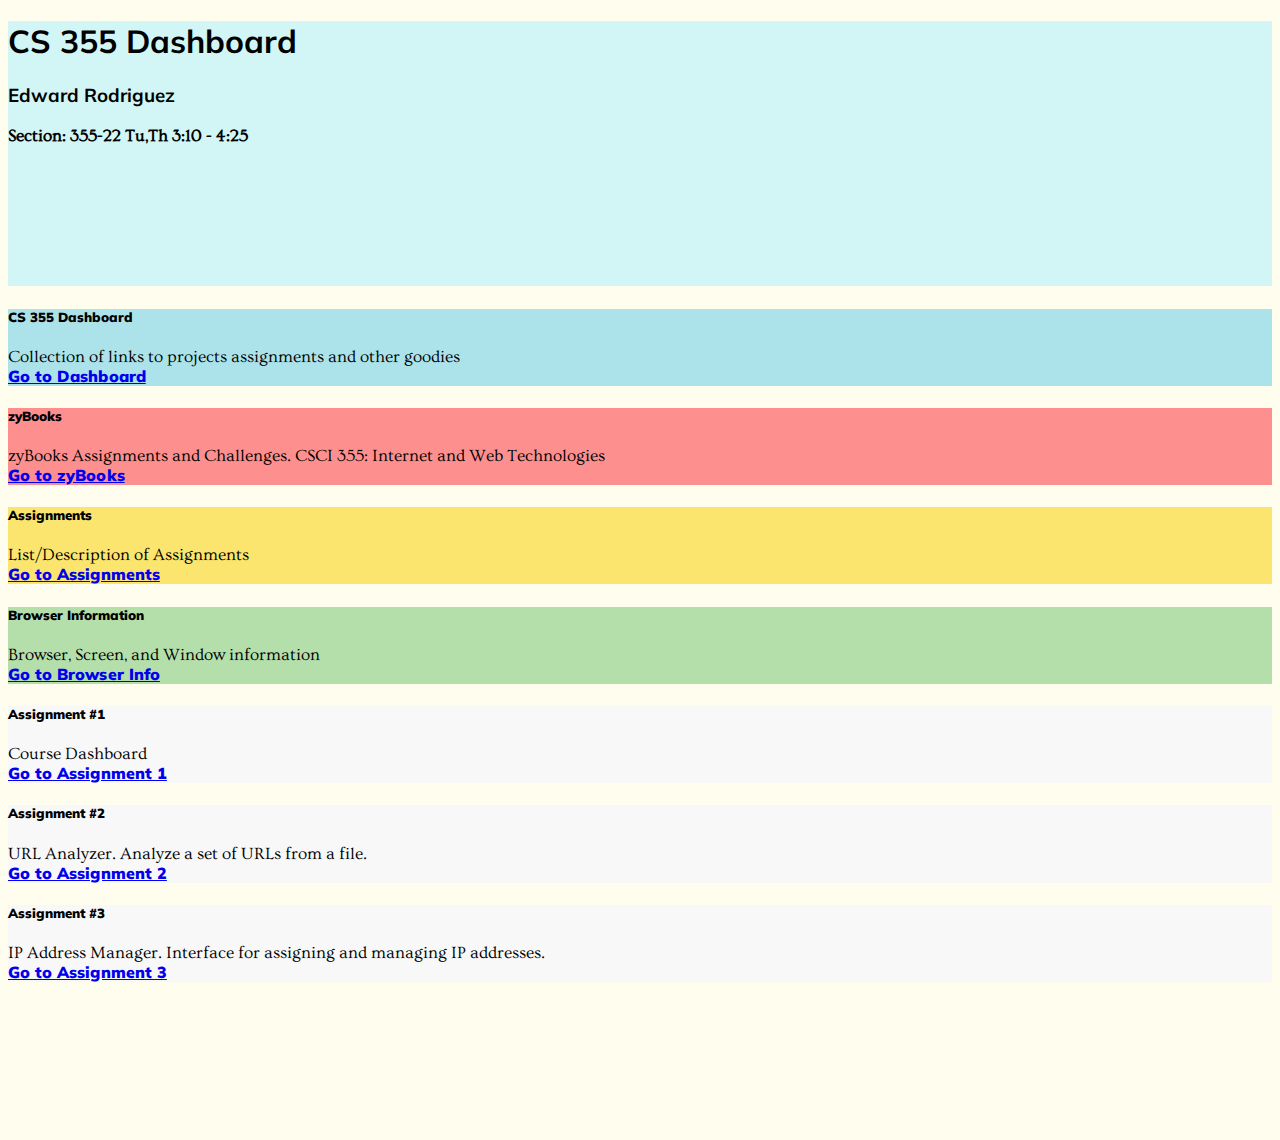
<file: index.html>
<!doctype html>
<html lang="en">

<head>
  <!-- Required meta tags -->
  <meta charset="utf-8">
  <meta name="viewport" content="width=device-width, initial-scale=1, shrink-to-fit=no">
  <title>CSCI 355 Dashboard Edward Rodriguez</title>
  <!-- Bootstrap CSS -->
  <link rel="stylesheet" href="https://stackpath.bootstrapcdn.com/bootstrap/4.1.3/css/bootstrap.min.css" integrity="sha384-MCw98/SFnGE8fJT3GXwEOngsV7Zt27NXFoaoApmYm81iuXoPkFOJwJ8ERdknLPMO" crossorigin="anonymous">
  <!-- My customized CSS file -->
  <link rel="stylesheet" href="css/dashboard.css">
  <!--Google Fonts -->
  <link href="https://fonts.googleapis.com/css?family=Muli|Ovo" rel="stylesheet">
  <!-- jQuery first, then Popper.js, then Bootstrap JS -->
  <script src="https://code.jquery.com/jquery-3.3.1.slim.min.js" integrity="sha384-q8i/X+965DzO0rT7abK41JStQIAqVgRVzpbzo5smXKp4YfRvH+8abtTE1Pi6jizo" crossorigin="anonymous"></script>
  <script src="https://cdnjs.cloudflare.com/ajax/libs/popper.js/1.14.3/umd/popper.min.js" integrity="sha384-ZMP7rVo3mIykV+2+9J3UJ46jBk0WLaUAdn689aCwoqbBJiSnjAK/l8WvCWPIPm49" crossorigin="anonymous"></script>
  <script src="https://stackpath.bootstrapcdn.com/bootstrap/4.1.3/js/bootstrap.min.js" integrity="sha384-ChfqqxuZUCnJSK3+MXmPNIyE6ZbWh2IMqE241rYiqJxyMiZ6OW/JmZQ5stwEULTy" crossorigin="anonymous"></script>

</head>

<body>
  <div class="h-100 jumbotron text-center">
    <h1>CS 355 Dashboard</h1>
    <h3>Edward Rodriguez</h3>
    <p>Section: 355-22 Tu,Th 3:10 - 4:25</p>
  </div>

  <div class="container">
    <div class="row text-center rounded">
      <div class="col-12 col-sm-6 col-md-4 col-lg-3 py-2">
        <div class="shadow card card-body h-100 d-flex flex-column card-1">
          <h5 class="card-title">CS 355 Dashboard</h5>
          <p class="card-text">Collection of links to projects assignments and other goodies</p>
          <a href="index.html" class="card-link mt-auto">Go to Dashboard</a>
        </div>
      </div>

      <div class="col-12 col-sm-6 col-md-4 col-lg-3 py-2">
        <div class="shadow card card-body h-100 d-flex flex-column card-2">
          <h5 class="card-title">zyBooks</h5>
          <p class="card-text">zyBooks Assignments and Challenges. CSCI 355: Internet and Web Technologies</p>
          <a href="https://learn.zybooks.com/zybook/QCCSCI355TeitelmanFall2018" target="_blank" class="card-link mt-auto">Go to zyBooks</a>
        </div>
      </div>

      <div class="col-12 col-sm col-md-4 col-lg-3 py-2">
        <div class="shadow card card-body h-100 d-flex flex-column card-3">
          <h5 class="card-title">Assignments</h5>
          <p class="card-text">List/Description of Assignments</p>
          <a href="Assignments/index.html#info" class="card-link mt-auto">Go to Assignments</a>
        </div>
      </div>

      <div class="col-12 col-sm-6 col-md-4 col-lg-3 py-2">
        <div class=" shadow card card-body h-100 d-flex flex-column card-4">
          <h5 class="card-title">Browser Information</h5>
          <p class="card-text">Browser, Screen, and Window information</p>
          <a href="Browser_Info/index.html#info" class="card-link mt-auto">Go to Browser Info</a>
        </div>
      </div>

      <div class="col-12 col-sm-6 col-md-4 col-lg-3 py-2" id="Assignments">
        <div class=" shadow card card-body h-100 d-flex flex-column card-Assignments">
          <h5 class="card-title">Assignment #1</h5>
          <p class="card-text">Course Dashboard </p>
          <a href="index.html" class="card-link mt-auto">Go to Assignment 1</a>
        </div>
      </div>

      <div class="col-12 col-sm-6 col-md-4 col-lg-3 py-2">
        <div class=" shadow card card-body h-100 d-flex flex-column card-Assignments">
          <h5 class="card-title">Assignment #2</h5>
          <p class="card-text">URL Analyzer. Analyze a set of URLs from a file. </p>
          <a href="URL_Analyzer/index.html#URL_List" class="card-link mt-auto">Go to Assignment 2</a>
        </div>
      </div>

      <div class="col-12 col-sm-6 col-md-4 col-lg-3 py-2" id="Assignment3">
        <div class=" shadow card card-body h-100 d-flex flex-column card-Assignments">
          <h5 class="card-title">Assignment #3</h5>
          <p class="card-text">IP Address Manager. Interface for assigning and managing IP addresses. </p>
          <a href="IP_Address_Manager/index.html#ip" class="card-link mt-auto">Go to Assignment 3</a>
        </div>
      </div>

    </div>
  </div>

</body>

</html>
</file>
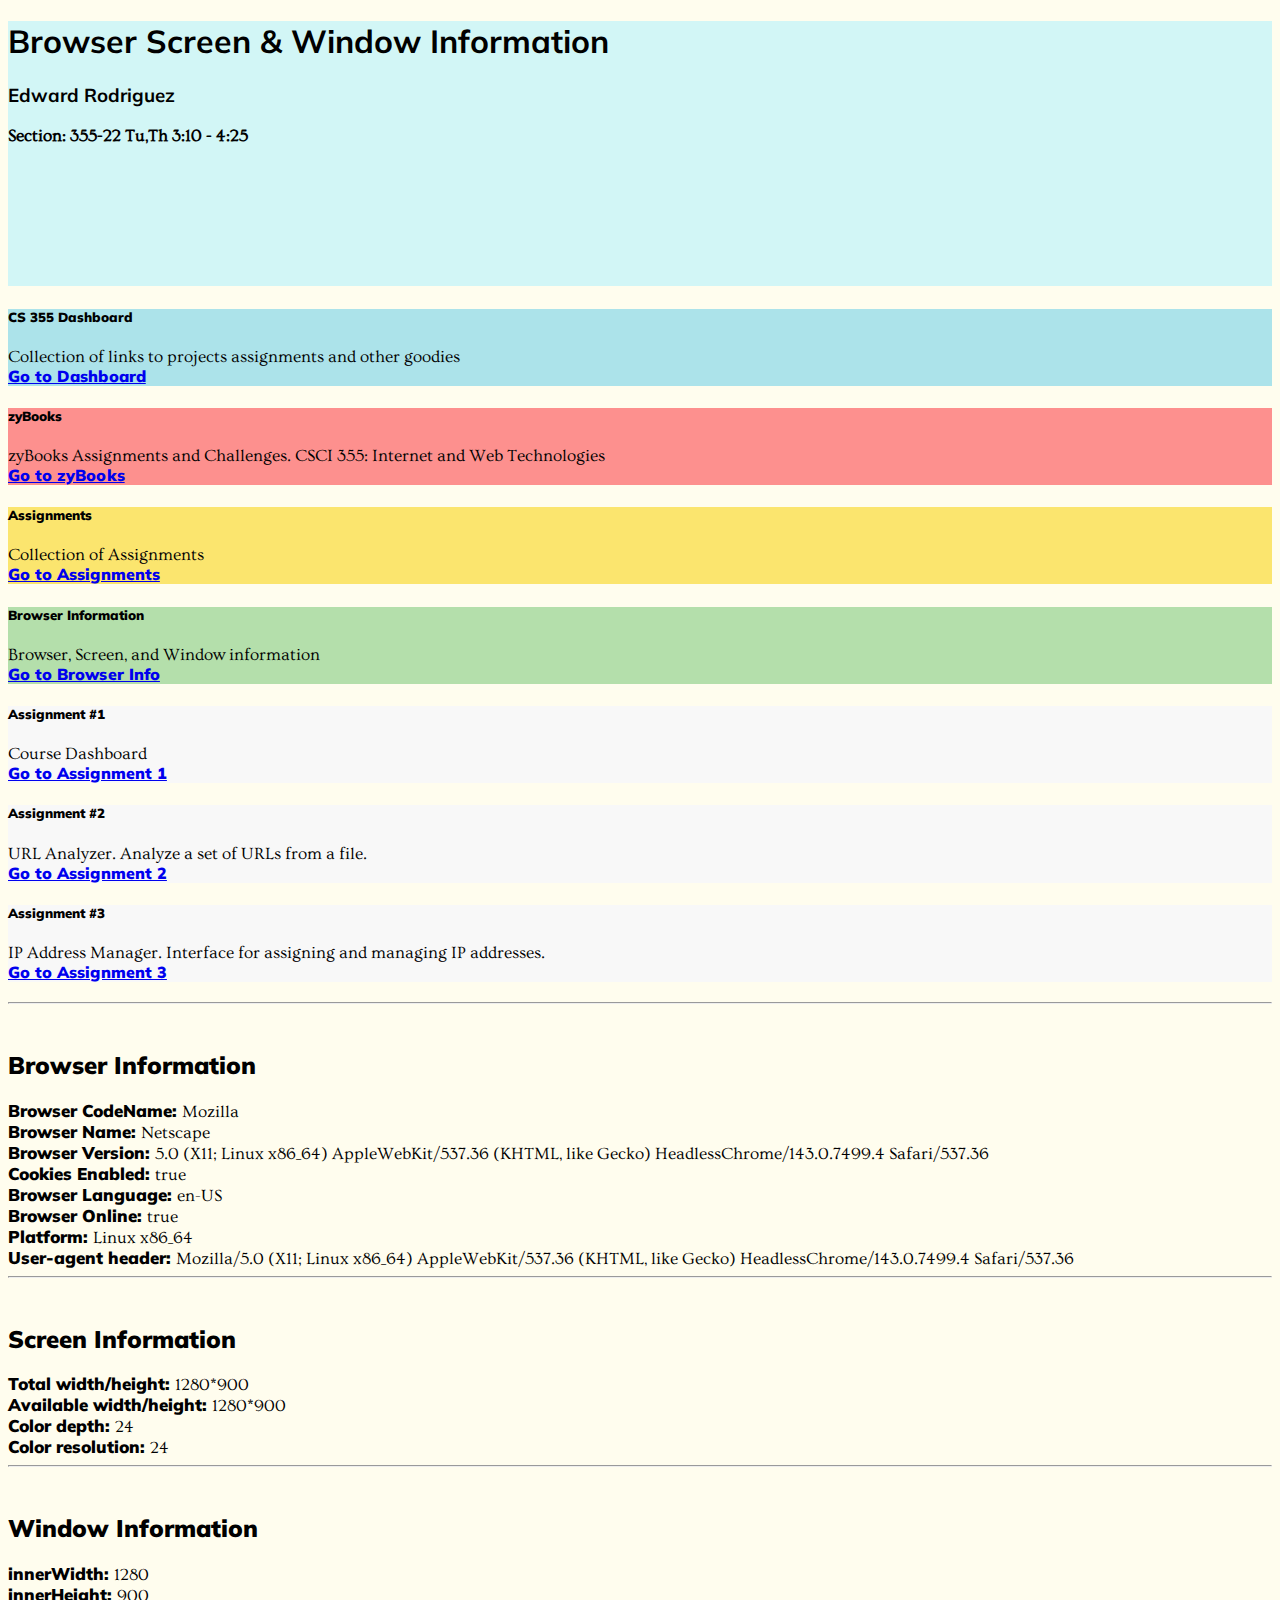
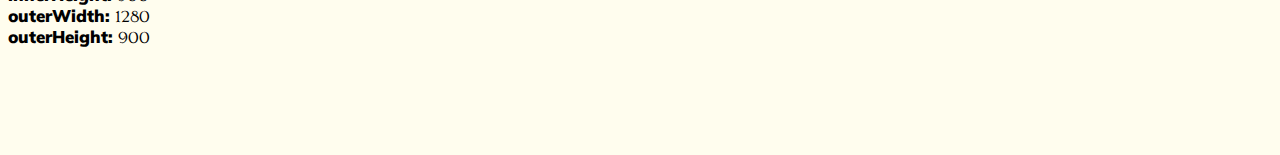
<file: Browser_Info/index.html>
<!doctype html>
<html lang="en">

<head>
  <!-- Required meta tags -->
  <meta charset="utf-8">
  <meta name="viewport" content="width=device-width, initial-scale=1, shrink-to-fit=no">
  <!-- Bootstrap CSS -->
  <link rel="stylesheet" href="https://stackpath.bootstrapcdn.com/bootstrap/4.1.3/css/bootstrap.min.css" integrity="sha384-MCw98/SFnGE8fJT3GXwEOngsV7Zt27NXFoaoApmYm81iuXoPkFOJwJ8ERdknLPMO" crossorigin="anonymous">
  <!-- My customized CSS file -->
  <link rel="stylesheet" href="css/browser_info.css">
  <!--Google Fonts -->
  <link href="https://fonts.googleapis.com/css?family=Muli|Ovo" rel="stylesheet">
  <!-- jQuery first, then Popper.js, then Bootstrap JS -->
  <script src="https://code.jquery.com/jquery-3.3.1.slim.min.js" integrity="sha384-q8i/X+965DzO0rT7abK41JStQIAqVgRVzpbzo5smXKp4YfRvH+8abtTE1Pi6jizo" crossorigin="anonymous"></script>
  <script src="https://cdnjs.cloudflare.com/ajax/libs/popper.js/1.14.3/umd/popper.min.js" integrity="sha384-ZMP7rVo3mIykV+2+9J3UJ46jBk0WLaUAdn689aCwoqbBJiSnjAK/l8WvCWPIPm49" crossorigin="anonymous"></script>
  <script src="https://stackpath.bootstrapcdn.com/bootstrap/4.1.3/js/bootstrap.min.js" integrity="sha384-ChfqqxuZUCnJSK3+MXmPNIyE6ZbWh2IMqE241rYiqJxyMiZ6OW/JmZQ5stwEULTy" crossorigin="anonymous"></script>


</head>

<body>
  <div class="h-100 jumbotron text-center">
    <h1>Browser Screen & Window Information</h1>
    <h3>Edward Rodriguez</h3>
    <p>Section: 355-22 Tu,Th 3:10 - 4:25</p>
  </div>

  <div class="container">
    <div class="row text-center rounded">
      <div class="col-12 col-sm-6 col-md-4 col-lg-3 py-2">
        <div class="shadow card card-body h-100 d-flex flex-column card-1">
          <h5 class="card-title">CS 355 Dashboard</h5>
          <p class="card-text">Collection of links to projects assignments and other goodies</p>
          <a href="../index.html" class="card-link mt-auto">Go to Dashboard</a>
        </div>
      </div>

      <div class="col-12 col-sm-6 col-md-4 col-lg-3 py-2">
        <div class="shadow card card-body h-100 d-flex flex-column card-2">
          <h5 class="card-title">zyBooks</h5>
          <p class="card-text">zyBooks Assignments and Challenges. CSCI 355: Internet and Web Technologies</p>
          <a href="https://learn.zybooks.com/zybook/QCCSCI355TeitelmanFall2018" target="_blank" class="card-link mt-auto">Go to zyBooks</a>
        </div>
      </div>

      <div class="col-12 col-sm col-md-4 col-lg-3 py-2">
        <div class="shadow card card-body h-100 d-flex flex-column card-3">
          <h5 class="card-title">Assignments</h5>
          <p class="card-text">Collection of Assignments</p>
          <a href="../Assignments/index.html#info" class="card-link mt-auto">Go to Assignments</a>
        </div>
      </div>

      <div class="col-12 col-sm-6 col-md-4 col-lg-3 py-2">
        <div class=" shadow card card-body h-100 d-flex flex-column card-4">
          <h5 class="card-title">Browser Information</h5>
          <p class="card-text">Browser, Screen, and Window information</p>
          <a href="index.html#info" class="card-link mt-auto">Go to Browser Info</a>
        </div>
      </div>

      <div class="col-12 col-sm-6 col-md-4 col-lg-3 py-2" id="Assignments">
        <div class=" shadow card card-body h-100 d-flex flex-column card-Assignments">
          <h5 class="card-title">Assignment #1</h5>
          <p class="card-text">Course Dashboard </p>
          <a href="../index.html" class="card-link mt-auto">Go to Assignment 1</a>
        </div>
      </div>

      <div class="col-12 col-sm-6 col-md-4 col-lg-3 py-2">
        <div class=" shadow card card-body h-100 d-flex flex-column card-Assignments">
          <h5 class="card-title">Assignment #2</h5>
          <p class="card-text">URL Analyzer. Analyze a set of URLs from a file. </p>
          <a href="../URL_Analyzer/index.html#URL_List" class="card-link mt-auto">Go to Assignment 2</a>
        </div>
      </div>

      <div class="col-12 col-sm-6 col-md-4 col-lg-3 py-2" id="Assignment3">
        <div class=" shadow card card-body h-100 d-flex flex-column card-Assignments">
          <h5 class="card-title">Assignment #3</h5>
          <p class="card-text">IP Address Manager. Interface for assigning and managing IP addresses. </p>
          <a href="../IP_Address_Manager/index.html#ip" class="card-link mt-auto">Go to Assignment 3</a>
        </div>
      </div>

    </div>
  </div>

  <div class="container" id="info">
    <hr class="divisor"><br>
    <section>
      <h2>Browser Information</h2>
      <p id="navigator"> </p>
    </section>

    <hr class="divisor"><br>
    <section>
      <h2>Screen Information</h2>
      <p id="screen"> </p>
    </section>

    <hr class="divisor"><br>
    <section>
      <h2>Window Information</h2>
      <p id="window"> </p>
    </section>
  </div>

  <!-- my JS file for browser info -->
  <script src="js/browser_info.js"></script>

</body>

</html>
</file>
<file: css/dashboard.css>
.jumbotron,
.card-title,
.card-link, h2, URLHeaders {
  font-family: 'Muli', sans-serif;
  font-weight: 900;
}

a {
  letter-spacing: 0.05px
}

.card-link:hover {
  /* font-size: 18px; */
  text-shadow: .3px .3px .8px #000000;
}
/* a.custom-card,
a.custom-card:hover {
  color: inherit;
} */

.card-text, p, #URL_List p span,
#URL_List p.ipLine {
  font-family: 'Ovo', serif;
  font-size: 17px;
  margin:0px;
}

.jumbotron {
  background-color:#d2f6f6 !important;
  height: 265px;
}

body {
  background-color: #fffdee;
  padding-bottom: 150px;
}


.card-1 {
  background-color: #ace3ea;

 /* background: linear-gradient(180deg,#ace3ea,#f0f8ff); */
}

.card-2 {
  background-color: #fd908e;
}

.card-3 {
  background-color: #fbe56e;
}

.card-4 {
  background-color: #b4dfab;
}

.card-Assignments {
  background-color: #F8F8F8
}

#info {
  margin-top: 20px;
  margin-bottom: 20px;
}

#URL_List p span {
  font-style: normal !important;
  text-decoration: none;
}

.URLHeaders {
  font-style: italic;
  text-align: center;
}

.URLHeaders a:link {

}

.ipLine {
  margin:20;
}

/* credit for horizontal divisor -> https://codepen.io/ibrahimjabbari/pen/ozinB */
/* hr.divisor {
  border: 0;
  height: 1px;
  background-image: -webkit-linear-gradient(left, #f0f0f0, #8c8b8b, #f0f0f0);
  background-image: -moz-linear-gradient(left, #f0f0f0, #8c8b8b, #f0f0f0);
  background-image: -ms-linear-gradient(left, #f0f0f0, #8c8b8b, #f0f0f0);
  background-image: -o-linear-gradient(left, #f0f0f0, #8c8b8b, #f0f0f0);
} */

/* #URL_List {
  text-decoration: underline;
  font-weight: bold;
} */
/*
font-family: 'Ovo', serif;
font-family: 'Muli', sans-serif;

lightblue = #d2f6f6
dark grayish nav = #665f59
darker grayish nav = 5f5852
light backgroung baige = #fffdee
light green = #b4daab
light red=#fd8380
darker light blue = #84d0cc
light yellow= #ffe66f
*/
</file>
<file: Browser_Info/css/browser_info.css>
.jumbotron,
.card-title,
.card-link, h2, URLHeaders, strong {
  font-family: 'Muli', sans-serif;
  font-weight: 900;
}

a {
  letter-spacing: 0.05px
}

.card-link:hover {
  /* font-size: 18px; */
  text-shadow: .3px .3px .8px #000000;
}
/* a.custom-card,
a.custom-card:hover {
  color: inherit;
} */

.card-text, p, #URL_List p span,
#URL_List p.ipLine {
  font-family: 'Ovo', serif;
  font-size: 17px;
  margin:0px;
}

.jumbotron {
  background-color:#d2f6f6 !important;
  height: 265px;
}

body {
  background-color: #fffdee;
  padding-bottom: 80px;
}


.card-1 {
  background-color: #ace3ea;

 /* background: linear-gradient(180deg,#ace3ea,#f0f8ff); */
}

.card-2 {
  background-color: #fd908e;
}

.card-3 {
  background-color: #fbe56e;
}

.card-4 {
  background-color: #b4dfab;
}

.card-Assignments {
  background-color: #F8F8F8
}

#info {
  margin-top: 20px;
  margin-bottom: 20px;
}

#URL_List p span {
  font-style: normal !important;
  text-decoration: none;
}

.URLHeaders {
  font-style: italic;
  text-align: center;
}

.URLHeaders a:link {

}

.ipLine {
  margin:20;
}

/* credit for horizontal divisor -> https://codepen.io/ibrahimjabbari/pen/ozinB */
/* hr.divisor {
  border: 0;
  height: 1px;
  background-image: -webkit-linear-gradient(left, #f0f0f0, #8c8b8b, #f0f0f0);
  background-image: -moz-linear-gradient(left, #f0f0f0, #8c8b8b, #f0f0f0);
  background-image: -ms-linear-gradient(left, #f0f0f0, #8c8b8b, #f0f0f0);
  background-image: -o-linear-gradient(left, #f0f0f0, #8c8b8b, #f0f0f0);
} */

/* #URL_List {
  text-decoration: underline;
  font-weight: bold;
} */
/*
font-family: 'Ovo', serif;
font-family: 'Muli', sans-serif;

lightblue = #d2f6f6
dark grayish nav = #665f59
darker grayish nav = 5f5852
light backgroung baige = #fffdee
light green = #b4daab
light red=#fd8380
darker light blue = #84d0cc
light yellow= #ffe66f
*/
</file>
